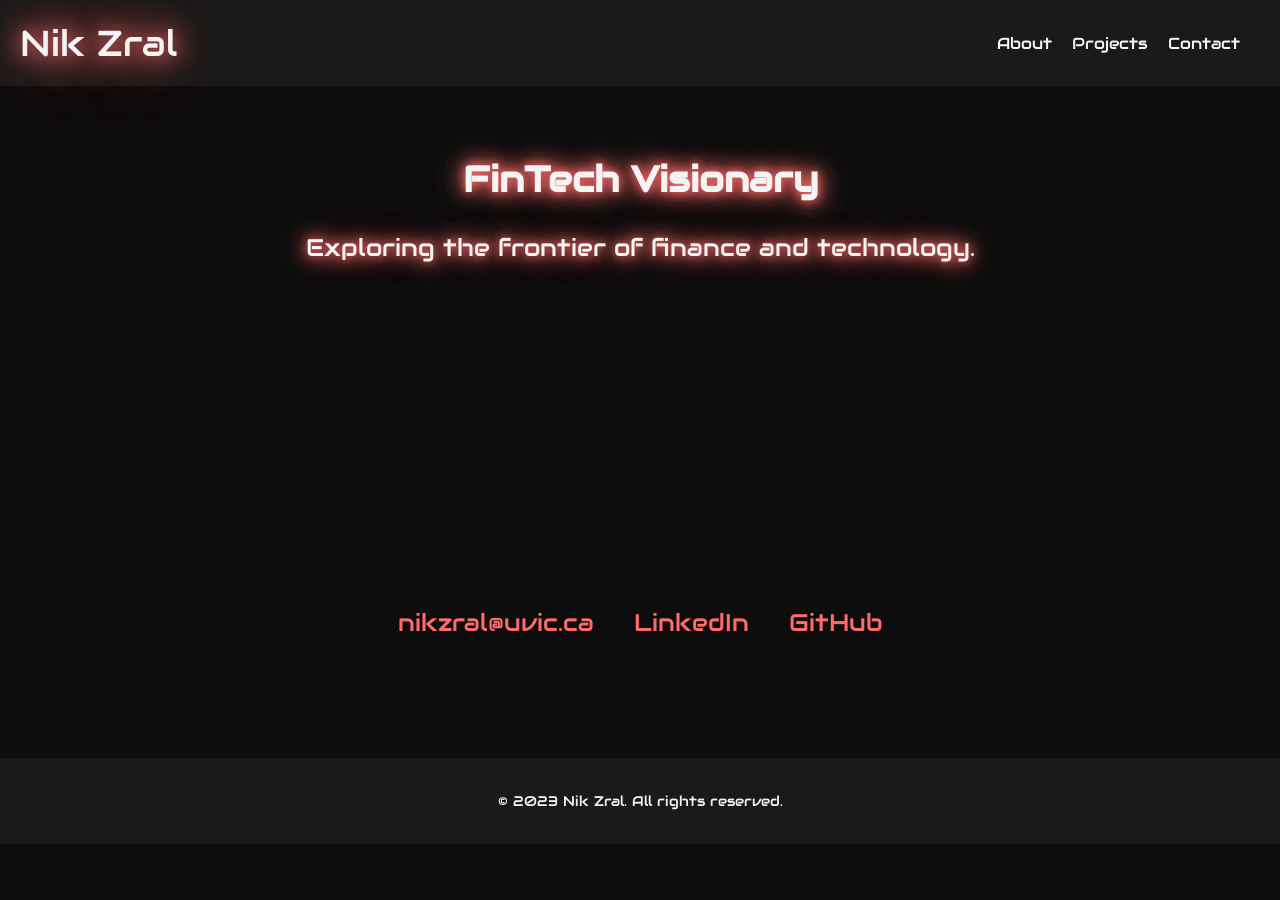
<file: index.html>
<!DOCTYPE html>
<html lang="en">
<head>
  <meta charset="UTF-8">
  <meta name="viewport" content="width=device-width, initial-scale=1.0">
  <title>Nik Zral - FinTech Visionary</title>
  <link rel="preconnect" href="https://fonts.googleapis.com">
  <link rel="preconnect" href="https://fonts.gstatic.com" crossorigin>
  <link href="https://fonts.googleapis.com/css2?family=Audiowide&display=swap" rel="stylesheet">
  <link rel="stylesheet" href="styles.css">
</head>
<body>
  <header>
    <h1>Nik Zral</h1>
    <nav>
      <ul>
        <li><a href="#about">About</a></li>
        <li><a href="#projects">Projects</a></li>
        <li><a href="#contact">Contact</a></li>
      </ul>
    </nav>
  </header>

  <main>
    <section id="about">
      <h2>FinTech Visionary</h2>
      <p>Exploring the frontier of finance and technology.</p>
    </section>

    <section id="3d-fintech">
      <div class="3d-container">
        <ThreeJSScene />
      </div>
    </section>

    <section id="contact">
      <div class="contact-info">
        <a href="mailto:nikzral@uvic.ca">nikzral@uvic.ca</a>
        <a href="https://www.linkedin.com/in/nikzral" target="_blank">LinkedIn</a>
        <a href="https://github.com/nikzral" target="_blank">GitHub</a>
      </div>
    </section>
  </main>

  <footer>
    <p>&copy; 2023 Nik Zral. All rights reserved.</p>
  </footer>

  <script src="script.js"></script>
</body>
</html>
</file>
<file: styles.css>
/* Global Styles */
body {
  font-family: 'Audiowide', cursive;
  margin: 0;
  padding: 0;
  background-color: #0d0d0d;
  color: #f4f4f4;
  overflow-x: hidden;
}

/* Header Styles */
header {
  background-color: #1a1a1a;
  padding: 20px;
  display: flex;
  justify-content: space-between;
  align-items: center;
  position: relative;
  z-index: 1;
}

header h1 {
  margin: 0;
  font-size: 36px;
  font-weight: 400;
  text-shadow: 0 0 20px #ff6b6b, 0 0 40px #ff6b6b, 0 0 80px #ff6b6b;
  animation: glowText 3s ease-in-out infinite;
}

nav ul {
  list-style-type: none;
  margin: 0;
  padding: 0;
  display: flex;
}

nav li {
  margin-right: 20px;
}

nav a {
  color: #f4f4f4;
  text-decoration: none;
  font-weight: 400;
  position: relative;
  transition: color 0.3s ease;
}

nav a:before {
  content: '';
  position: absolute;
  width: 100%;
  height: 2px;
  bottom: -5px;
  left: 0;
  background-color: #ff6b6b;
  visibility: hidden;
  transform: scaleX(0);
  transition: all 0.3s ease-in-out;
}

nav a:hover {
  color: #ff6b6b;
}

nav a:hover:before {
  visibility: visible;
  transform: scaleX(1);
}

/* Main Content Styles */
main {
  position: relative;
  z-index: 0;
}

section {
  margin-bottom: 80px;
  padding: 40px;
  position: relative;
}

#about {
  text-align: center;
  font-size: 24px;
  text-shadow: 0 0 10px #ff6b6b, 0 0 20px #ff6b6b, 0 0 30px #ff6b6b;
  animation: glowText 5s ease-in-out infinite;
}

.3d-container {
  display: flex;
  justify-content: center;
  align-items: center;
  height: 500px;
  background: radial-gradient(circle, rgba(255,107,107,0.1) 0%, rgba(0,0,0,1) 100%);
  overflow: hidden;
  position: relative;
}

.3d-container:before {
  content: '';
  position: absolute;
  top: 0;
  left: 0;
  width: 100%;
  height: 100%;
  background: radial-gradient(circle, rgba(255,107,107,0.2) 0%, rgba(0,0,0,0) 70%);
  z-index: 1;
}

.contact-info {
  display: flex;
  justify-content: center;
  gap: 40px;
  font-size: 24px;
}

.contact-info a {
  color: #ff6b6b;
  text-decoration: none;
  font-weight: 400;
  position: relative;
  transition: color 0.3s ease;
}

.contact-info a:before {
  content: '';
  position: absolute;
  width: 100%;
  height: 2px;
  bottom: -5px;
  left: 0;
  background-color: #ff6b6b;
  visibility: hidden;
  transform: scaleX(0);
  transition: all 0.3s ease-in-out;
}

.contact-info a:hover {
  color: #e05252;
}

.contact-info a:hover:before {
  visibility: visible;
  transform: scaleX(1);
}

/* Footer Styles */
footer {
  background-color: #1a1a1a;
  color: #f4f4f4;
  text-align: center;
  padding: 20px;
  font-size: 14px;
  position: relative;
  z-index: 1;
}

/* Animations */
@keyframes glowText {
  0% {
    text-shadow: 0 0 10px #ff6b6b, 0 0 20px #ff6b6b, 0 0 30px #ff6b6b;
  }
  50% {
    text-shadow: 0 0 20px #ff6b6b, 0 0 40px #ff6b6b, 0 0 60px #ff6b6b;
  }
  100% {
    text-shadow: 0 0 10px #ff6b6b, 0 0 20px #ff6b6b, 0 0 30px #ff6b6b;
  }
}
</file>
